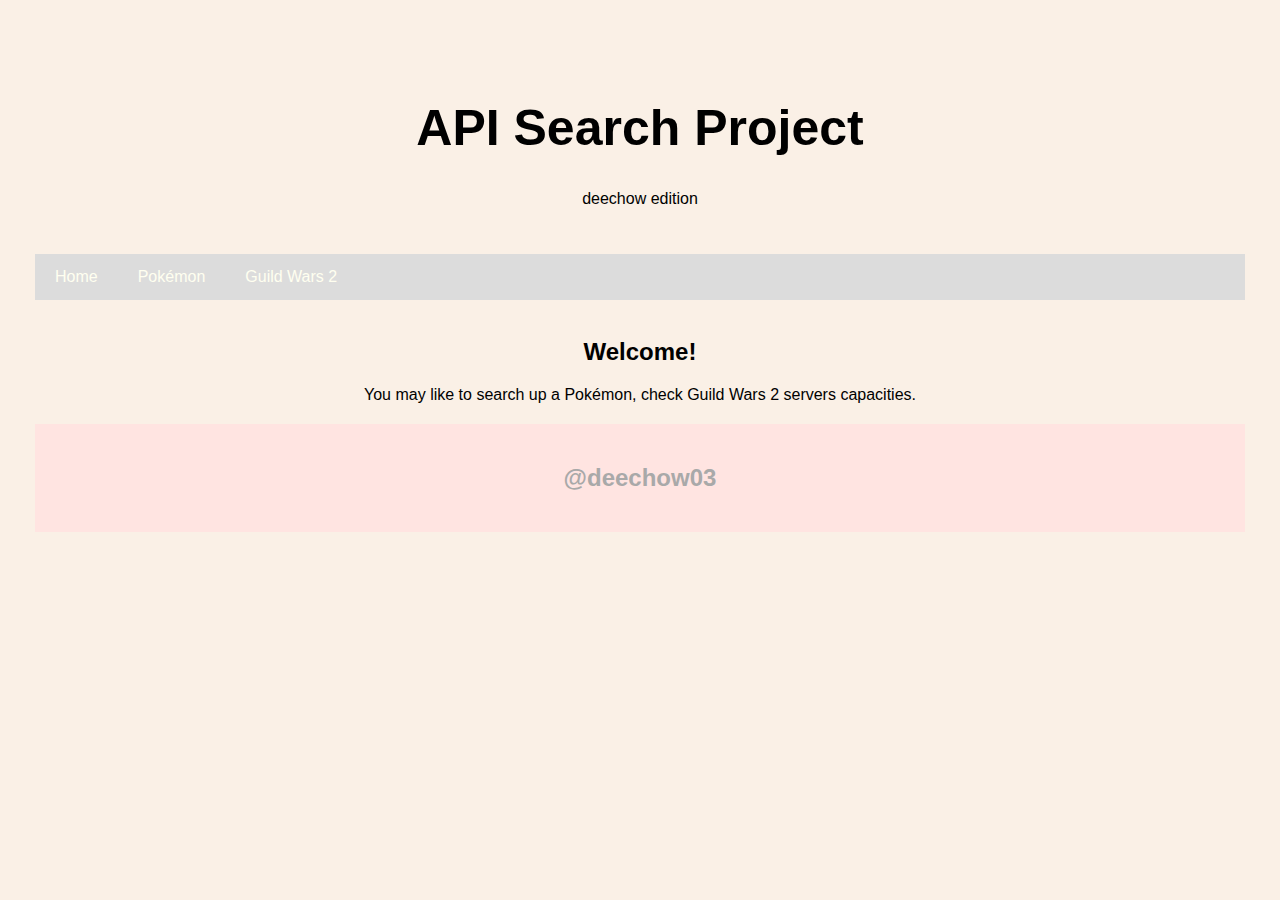
<file: index.html>
<!DOCTYPE html>
<html>
  <head>
    <meta charset="UTF-8" />
    <meta name="viewport" content="width=device-width, initial-scale=1" />

    <!-- Bootstrap CSS -->
    <link
      href="https://cdn.jsdelivr.net/npm/bootstrap@5.0.0-beta1/dist/css/bootstrap.min.css"
      rel="stylesheet"
      integrity="sha384-giJF6kkoqNQ00vy+HMDP7azOuL0xtbfIcaT9wjKHr8RbDVddVHyTfAAsrekwKmP1"
      crossorigin="anonymous"
    />

    <link rel="stylesheet" href="styles/styles.css" />
    <title>API Project</title>
  </head>
  <body>
    <!-- Title -->
    <div class="header">
      <h1>API Search Project</h1>
      <p>deechow edition</p>
    </div>
 
    <!-- Navigation Bar -->
    <div class="topnav">
      <a href="index.html" target="">Home</a>
      <a href="pokemon.html" target="">Pokémon</a>
      <a href="guildwars.html" target="">Guild Wars 2</a>
    </div>

    <!-- Subject Title -->
    <div class="box">
      <br/>
      <h2>Welcome!</h2>
      <p>You may like to search up a Pokémon, check Guild Wars 2 servers capacities.</p>
    </div>

    <!-- <div class="box">
      <input id="topic" type="topic" size="40" value="" placeholder="What would you like to search?" />
      <button onclick="search()">Search</button>
    </div> -->

    <div class="footer">
      <h2>@deechow03</h2>
    </div>

    <script
      src="https://cdn.jsdelivr.net/npm/bootstrap@5.0.0-beta1/dist/js/bootstrap.bundle.min.js"
      integrity="sha384-ygbV9kiqUc6oa4msXn9868pTtWMgiQaeYH7/t7LECLbyPA2x65Kgf80OJFdroafW"
      crossorigin="anonymous"
    ></script>
  </body>
</html>
</file>
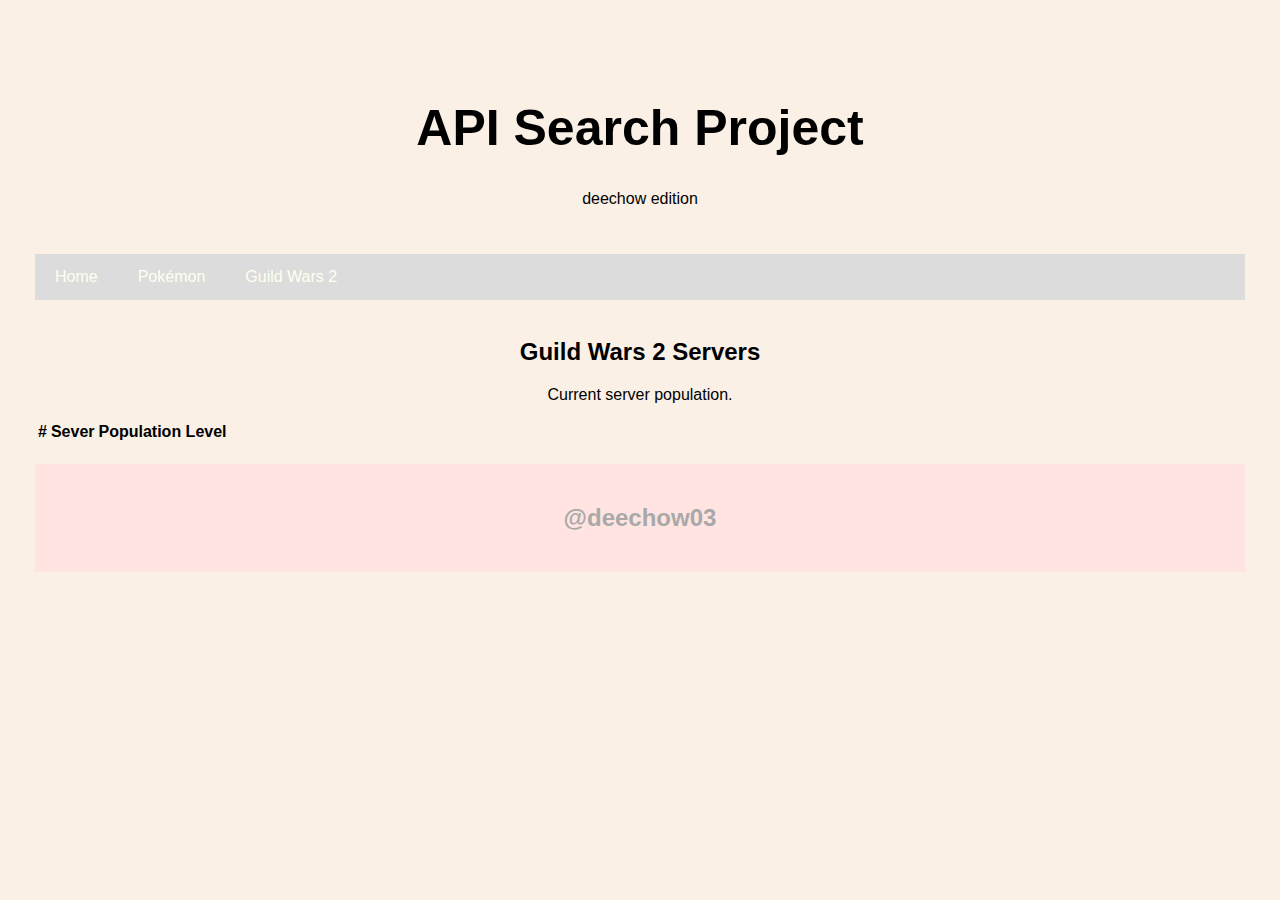
<file: guildwars.html>
<!DOCTYPE html>
<html>
  <head>
    <meta charset="UTF-8" />
    <meta name="viewport" content="width=device-width, initial-scale=1" />

    <!-- Bootstrap CSS -->
    <link
      href="https://cdn.jsdelivr.net/npm/bootstrap@5.0.0-beta1/dist/css/bootstrap.min.css"
      rel="stylesheet"
      integrity="sha384-giJF6kkoqNQ00vy+HMDP7azOuL0xtbfIcaT9wjKHr8RbDVddVHyTfAAsrekwKmP1"
      crossorigin="anonymous"
    />

    <link rel="stylesheet" href="styles/styles.css" />
    <title>API Project</title>
  </head>
  <body>
    <!-- Title -->
    <div class="header">
      <h1>API Search Project</h1>
      <p>deechow edition</p>
    </div>
 
    <!-- Navigation Bar -->
    <div class="topnav">
      <a href="index.html" target="">Home</a>
      <a href="pokemon.html" target="">Pokémon</a>
      <a href="guildwars.html" target="">Guild Wars 2</a>
    </div>

    <!-- Subject Title -->
    <div class="box">
      <br/>
      <h2>Guild Wars 2 Servers</h2>
      <p>Current server population.</p>
    </div>

    <!-- Pokémon Chart -->
    <div class="container">
      <table id="table" class="table table-striped table-hover">
        <thead>
          <tr>
            <th scope="col">#</th>
            <th scope="col">Sever</th>
            <th scope="col">Population Level</th>
          </tr>
        </thead>
        <tbody></tbody>
      </table>
    </div>

    <div class="footer">
      <h2>@deechow03</h2>
    </div>

    <script
      src="https://cdn.jsdelivr.net/npm/bootstrap@5.0.0-beta1/dist/js/bootstrap.bundle.min.js"
      integrity="sha384-ygbV9kiqUc6oa4msXn9868pTtWMgiQaeYH7/t7LECLbyPA2x65Kgf80OJFdroafW"
      crossorigin="anonymous"
    ></script>

    <script src="scripts/guildwars.js"></script>
  </body>
</html>
</file>
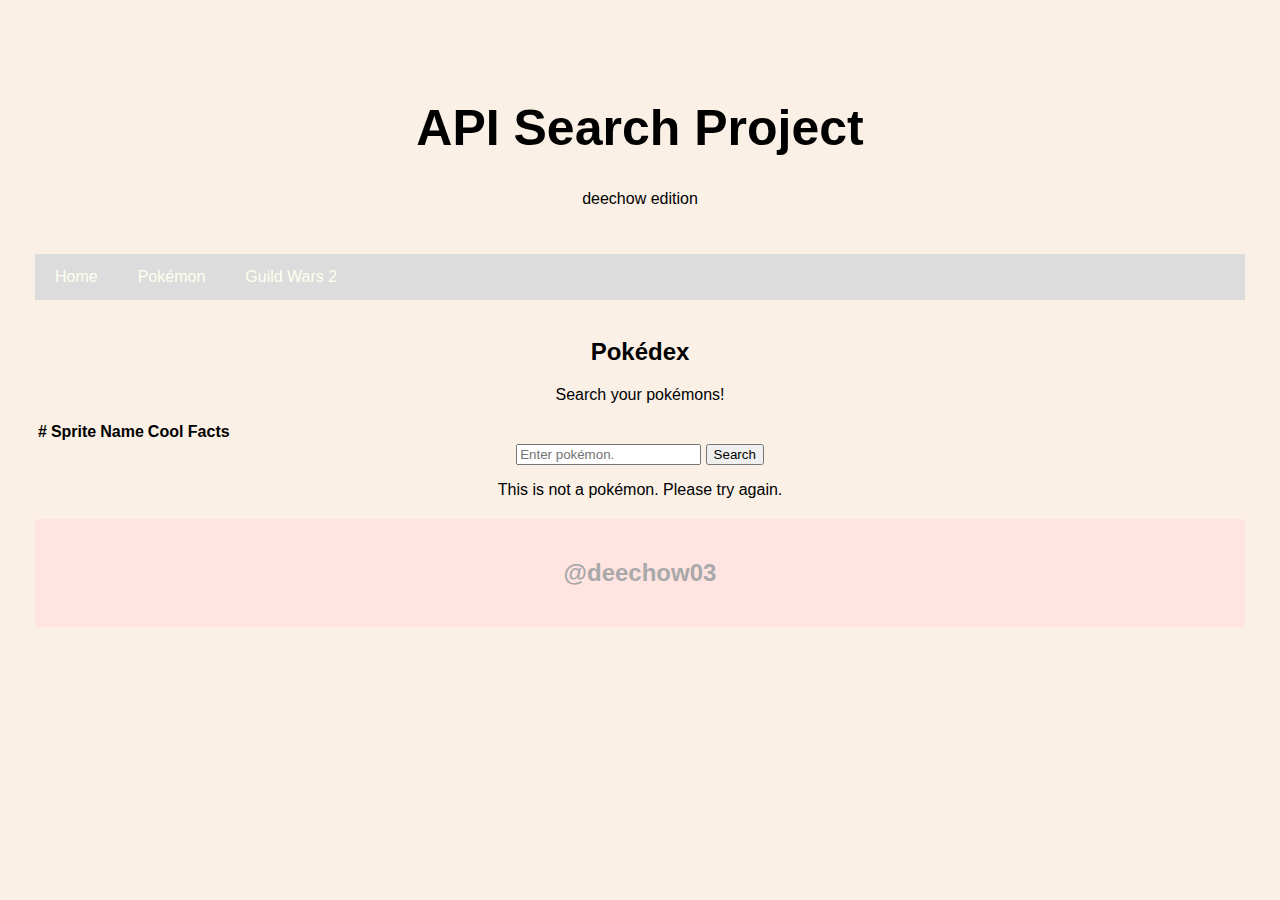
<file: pokemon.html>
<!DOCTYPE html>
<html>
  <head>
    <meta charset="UTF-8" />
    <meta name="viewport" content="width=device-width, initial-scale=1" />

    <!-- Bootstrap CSS -->
    <link
      href="https://cdn.jsdelivr.net/npm/bootstrap@5.0.0-beta1/dist/css/bootstrap.min.css"
      rel="stylesheet"
      integrity="sha384-giJF6kkoqNQ00vy+HMDP7azOuL0xtbfIcaT9wjKHr8RbDVddVHyTfAAsrekwKmP1"
      crossorigin="anonymous"
    />
    

    <link rel="stylesheet" href="styles/styles.css" />
    <title>API Project</title>
  </head>
  <body>
    <!-- Title -->
    <div class="header">
      <h1>API Search Project</h1>
      <p>deechow edition</p>
    </div>
    
    <!-- Navigation Bar -->
    <div class="topnav">
      <a href="index.html" target="">Home</a>
      <a href="pokemon.html" target="">Pokémon</a>
      <a href="guildwars.html" target="">Guild Wars 2</a>
    </div>

    <!-- Subjest Title -->
    <div class="box">
      <br/>
      <h2>Pokédex</h2>
      <p>Search your pokémons!</p>
    </div>

    <!-- Pokémon Chart -->
    <div class="container">
      <table id="table" class="table table-striped table-hover">
          <thead>
              <tr>
                  <th scope="col">#</th>
                  <th scope="col">Sprite</th>
                  <th scope="col">Name</th>
                  <th scope="col">Cool Facts</th>
              </tr>
          </thead>
          <tbody></tbody>
      </table>
    </div>

    <!-- Search Bar -->
    <div class="box">
      <!-- <input id="pokeSearch" type="text" size="40" value="" placeholder="Enter pokémon." /> -->
      <input id="pokeSearch" type="text" value="" placeholder="Enter pokémon." />
      <button onclick="searchPokemon()">Search</button>
    </div>

    <div class="box">
      <p id="message"></p>
    </div>

    <div class="footer">
      <h2>@deechow03</h2>
    </div>

    <script
      src="https://cdn.jsdelivr.net/npm/bootstrap@5.0.0-beta1/dist/js/bootstrap.bundle.min.js"
      integrity="sha384-ygbV9kiqUc6oa4msXn9868pTtWMgiQaeYH7/t7LECLbyPA2x65Kgf80OJFdroafW"
      crossorigin="anonymous"
    ></script>

    <script src="scripts/pokemon.js"></script>
  </body>
</html>
</file>
<file: styles/styles.css>
/* The default style of the body */
body {
  margin:25px;
  font-family: Helvetica, Arial;
  padding: 10px;
  background-color: linen;
}

.box {
  text-align: center;
}

.heading {
  padding: 36px 0px;
  text-align: center;
}

.header {
  padding: 30px;
  text-align: center;
}
  
.header h1 {
  font-size: 50px;
}

.topnav {
  overflow: hidden;
  background-color: gainsboro;
}
  
.topnav a {
  float: left;
  display: block;
  color: ivory;
  text-align: center;
  padding: 14px 20px;
  text-decoration: none;
}
  
.topnav a:hover {
  background-color: linen;
  color: gainsboro;
}

.footer {
  padding: 20px;
  text-align: center;
  background: mistyrose;
  color: darkgrey;
  margin-top: 20px;
}
  
@media screen and (max-width: 800px) {
  .leftcolumn, .rightcolumn {   
    width: 100%;
    padding: 0;
  }
}
  
@media screen and (max-width: 400px) {
  .topnav a {
  float: none;
  width: 100%;
  }
}
</file>
